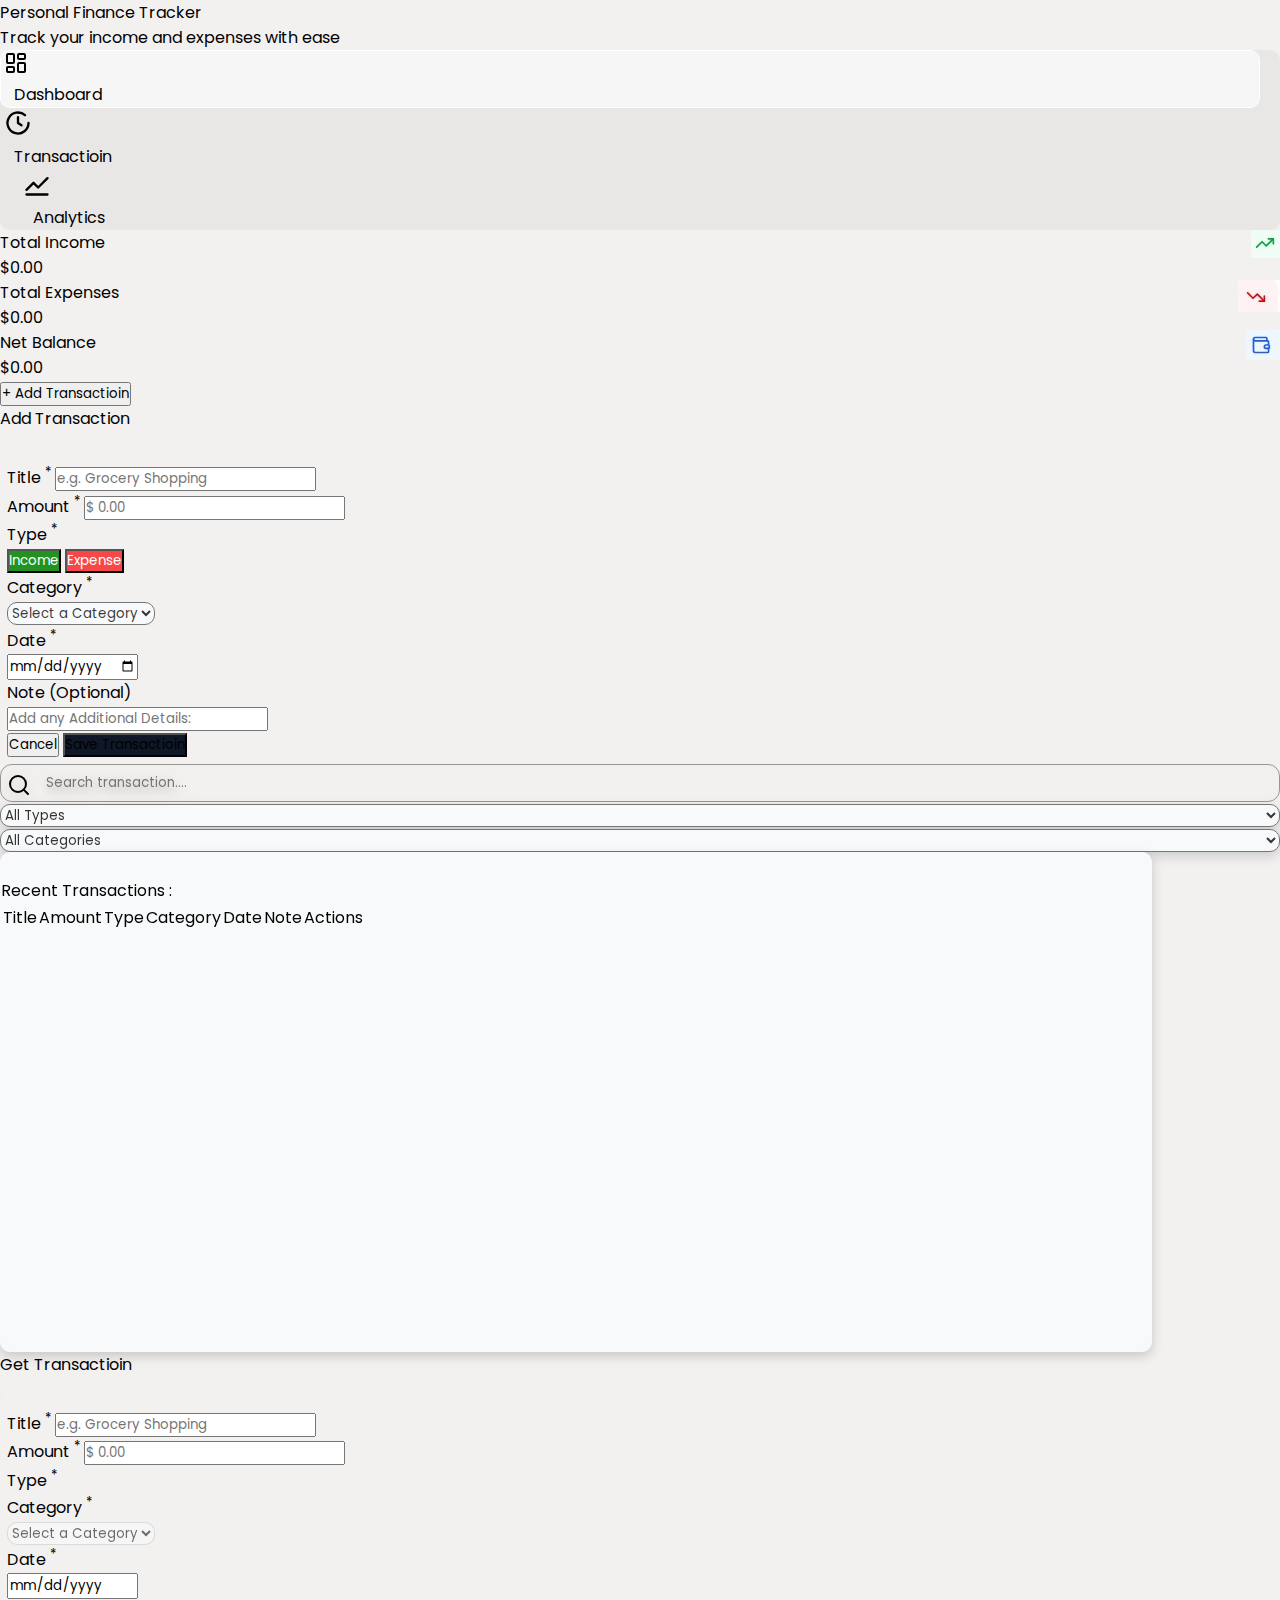
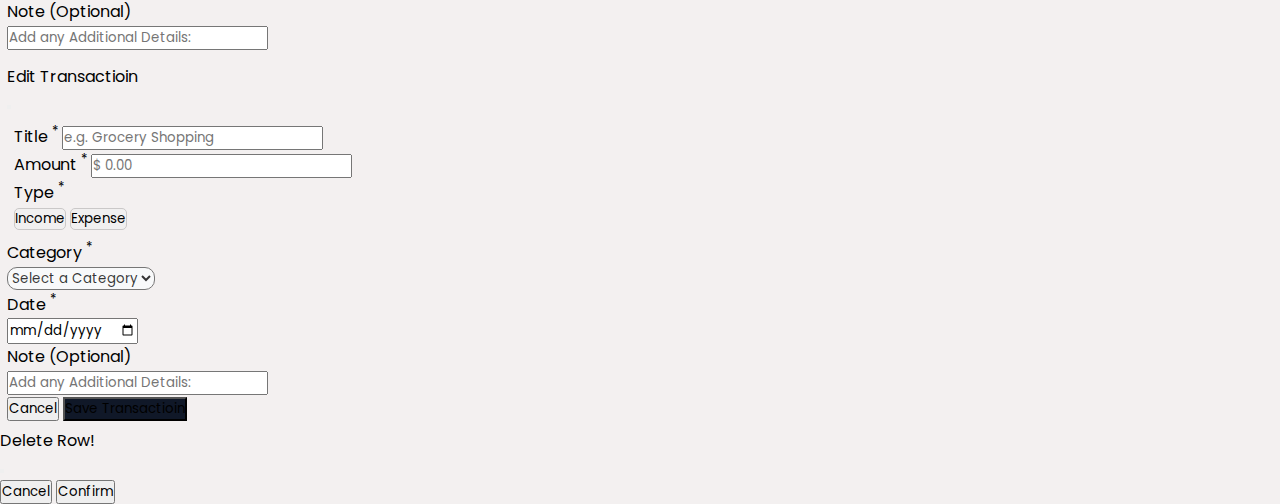
<file: index.html>
<!DOCTYPE html>
<html lang="en">

<head>
  <meta charset="UTF-8" />
  <meta name="viewport" content="width=device-width, initial-scale=1.0" />
  <title>Personal Finance Tracker Web Application</title>
  <link rel="stylesheet" href="style.css" />
  <link href="https://cdn.jsdelivr.net/npm/bootstrap@5.0.2/dist/css/bootstrap.min.css" rel="stylesheet"
    integrity="sha384-EVSTQN3/azprG1Anm3QDgpJLIm9Nao0Yz1ztcQTwFspd3yD65VohhpuuCOmLASjC" crossorigin="anonymous" />
  <link rel="preconnect" href="https://fonts.googleapis.com" />
  <link rel="preconnect" href="https://fonts.gstatic.com" crossorigin />
  <link
    href="https://fonts.googleapis.com/css2?family=Poppins:ital,wght@0,100;0,200;0,300;0,400;0,500;0,600;0,700;0,800;0,900;1,100;1,200;1,300;1,400;1,500;1,600;1,700;1,800;1,900&family=Rubik:ital,wght@0,300..900;1,300..900&display=swap"
    rel="stylesheet" />
</head>

<body>

  <div class="container ">
    <div class="row mt-5">
      <h4>Personal Finance Tracker</h4>
      <p>Track your income and expenses with ease</p>
    </div>
  </div>
  <!-- <div class="conatiner">
    <div class="row">
      <div class="d-flex justify-content-end ">
        <svg  id="svglight" class="me-5" xmlns="http://www.w3.org/2000/svg" width="24" height="24" fill="none"
          stroke="currentColor" stroke-width="2" stroke-linecap="round" stroke-linejoin="round" viewBox="0 0 24 24">
          <circle cx="12" cy="12" r="5"></circle>
          <line x1="12" y1="1" x2="12" y2="3"></line>
          <line x1="12" y1="21" x2="12" y2="23"></line>
          <line x1="4.22" y1="4.22" x2="5.64" y2="5.64"></line>
          <line x1="18.36" y1="18.36" x2="19.78" y2="19.78"></line>
          <line x1="1" y1="12" x2="3" y2="12"></line>
          <line x1="21" y1="12" x2="23" y2="12"></line>
          <line x1="4.22" y1="19.78" x2="5.64" y2="18.36"></line>
          <line x1="18.36" y1="5.64" x2="19.78" y2="4.22"></line>
        </svg>
        <script>
          let lightMode = document.getElementById('svglight');
          lightMode.addEventListener('click',()=>{
            document.body.classList.toggle('dark-mode')
          });
        </script>
      </div>
    </div>
  </div> -->

  <div class="container mt-5">
    <div class="row">
      <div class="nav p-2">
        <div class="d-flex align-items-center nav-li-2 ">
          <svg xmlns="http://www.w3.org/2000/svg" width="24" height="24" viewBox="0 0 24 24" fill="none"
            stroke="currentColor" stroke-width="2" stroke-linecap="round" stroke-linejoin="round">
            <rect width="7" height="9" x="3" y="3" rx="1" />
            <rect width="7" height="5" x="14" y="3" rx="1" />
            <rect width="7" height="9" x="14" y="12" rx="1" />
            <rect width="7" height="5" x="3" y="16" rx="1" />
          </svg>
          <h5 class="mt-2 dhead">Dashboard</h5>
        </div>
        <div class="d-flex justify-content-center align-items-center nav1">
          <svg xmlns="http://www.w3.org/2000/svg" width="28" height="28" viewBox="0 0 24 24" fill="none"
            stroke="currentColor" stroke-width="2" stroke-linecap="round" stroke-linejoin="round" role="img"
            aria-label="Transactions - history">
            <title>Transactions - history</title>
            <path d="M21 12a9 9 0 1 1-3-6.7"></path>
            <polyline points="12 7 12 12 15 14"></polyline>
          </svg>
          <h5 class="mt-2 dhead">Transactioin</h5>
        </div>

        <div class="d-flex justify-content-center align-items-center nav-li-3">
          <svg xmlns="http://www.w3.org/2000/svg" width="28" height="28" viewBox="0 0 24 24" fill="none"
            stroke="currentColor" stroke-width="2" stroke-linecap="round" stroke-linejoin="round" role="img"
            aria-label="Analytics - line chart">
            <title>Analytics - line chart</title>
            <polyline points="3 17 9 11 13 15 21 7"></polyline>
            <line x1="3" y1="21" x2="21" y2="21"></line>
          </svg>
          <h5 class="mt-2 dhead">Analytics</h5>
        </div>
      </div>
    </div>
  </div>
  <div class="container-fluid mt-5">
    <div class="row gap-5 d-flex justify-content-center ">
      <!-- div1 -->
      <div class="div1 col-md-3 col-sm-11 mx-md-0 ms-md-0 ms-sm-5  mx-sm-auto border rounded p-3 bg-light">
        <img src="assets/Screenshot 2025-12-12 211952.jpg" alt="Total Income" />
        <p>Total Income</p>
        <p id="T-Income"></p>
      </div>
      <!-- div2 -->

      <div class="div1 col-md-3 col-sm-11 mx-md-0 ms-md-0 ms-sm-5  mx-sm-auto border rounded p-3 bg-light">
        <img src="assets/Screenshot 2025-12-12 212757.jpg" alt="Total Expenses" />
        <p>Total Expenses</p>
        <p id="T-Expense"></p>

      </div>

      <!-- div 3 -->

      <div class="div1 col-md-3 col-sm-11 mx-md-0 mx-sm-auto ms-sm-5  border rounded p-3 bg-light">
        <img src="assets/Screenshot 2025-12-12 212914.jpg" alt="Total Expenses" />
        <p>Net Balance</p>
        <p id="N-balance"></p>
      </div>
    </div>
  </div>


  <div class="container-fluid">
    <div class="row ">
      <div class="d-flex justify-content-end col-md-11 col-12 ms-md-0 mt-4">
        <button type="button" class="btn btn-dark p-2  " data-bs-toggle="modal" data-bs-target="#exampleModal"
          data-bs-whatever="@getbootstrap">
          + Add Transactioin
        </button>
      </div>

      <!-- Add Trsaction Model  -->
      <div class="modal fade" id="exampleModal" tabindex="-1" aria-labelledby="exampleModalLabel" aria-hidden="true">
        <div class="modal-dialog ">
          <div class="modal-content border-light border rounded">
            <div class="modal-header">
              <h5 class="modal-title" id="exampleModalLabel">Add Transaction</h5>
              <button type="button" class="btn-close" data-bs-dismiss="modal" aria-label="Close"></button>
            </div>
            <div class="modal-body">
              <form>
                <div class="mb-3">
                  <label for="recipient-name" class="col-form-label">Title <sup class="text-danger">*</sup>
                  </label>
                  <input onchange="handleChange(event)" id="title" name="title" type="text"
                    class="form-control border rounded" placeholder="e.g. Grocery Shopping">
                </div>
                <div class="mb-3">
                  <label for="message-text" class="col-form-label">Amount <sup class="text-danger">*</sup></label>
                  <input onchange="handleChange(event)" id="amount" class="form-control" type="number" name="amount"
                    placeholder="$ 0.00">

                </div>
                <div class="mb-3">
                  <label for="message-text" class="col-form-label">Type <sup class="text-danger">*</sup></label>
                  <div class="mt-1 d-flex gap-4">
                    <input onclick="handleChange(event)" name="type" type="button" value="Income"
                      class="w-50 p-2  border rounded type-btn2" id="type1">
                    <input onclick="handleChange(event)" name="type" type="button" value="Expense"
                      class="w-50 p-2 type-btn3 border rounded " id="type2">
                  </div>
                  <div class="mt-3">
                    <label for="message-text" class="col-form-label">Category <sup class="text-danger">*</sup></label>
                    <div>
                      <select onchange="handleChange(event)" id="Category" name="Category" id="Category" name="Category"
                        class="w-100 p-2 border-1 rounded">
                        <option value="">Select a Category</option>
                        <option value="Food and Dining">Food and Dining</option>
                        <option value="Transportation">Transportation</option>
                        <option value="Utlities">Utlities</option>
                        <option value="Entertainment">Entertainment</option>
                        <option value="Shopping">Shopping</option>
                        <option value="Shopping">Health & Fitness</option>
                        <option value="Educatioin">Educatioin</option>
                        <option value="Bills">Bills</option>
                        <option value="Travels">Travels</option>
                        <option value="Salary">Salary</option>
                        <option value="other">other</option>

                      </select>
                      <div class="mt-3">
                        <label for="message-text" class="col-form-label">Date <sup class="text-danger">*</sup></label>
                        <div>
                          <input onchange="handleChange(event)" type="Date" name="date" id="date" class="p-2 w-100">
                        </div>
                      </div>
                    </div>
                    <div class="mt-4  mb-3">
                      <label for="optional message form-label">
                        Note (Optional)
                      </label>
                    </div>
                    <div class="mt-2">
                      <input onchange="handleChange(event)" type="text" name="note" id="note" class="w-100 p-4  "
                        placeholder="Add any Additional Details:">
                    </div>
              </form>
            </div>
            <div class="modal-footer d-flex justify-content-center gap-4">
              <button type="button" class="btn btn-light text-success  mt-5 border rounded  footerbtn1 p-2 col-4"
                data-bs-dismiss="modal">
                Cancel
              </button>
              <button onclick="transaction()" type="button"
                class="modal-footer btn border text-light mt-5 bg-dark footerbtn1 footerbtn2 p-2 "
                data-bs-dismiss="modal">Save
                Transactioin</button>
            </div>
          </div>
        </div>
      </div>
    </div>
  </div>
  </div>


  <div class="container search-parent mt-4 bg-light  p-md-4 p-sm-5" id="SearchModel">
    <div class="row align-items-center  ">
      <div class="searcharea col-md-8 mb-md-0 mb-sm-2 ">
        <div class="search-section">
          <svg class="searchsvg" xmlns="http://www.w3.org/2000/svg" width="24" height="24" fill="none"
            stroke="currentColor" stroke-width="2" stroke-linecap="round" stroke-linejoin="round"
            class="feather feather-search">
            <circle cx="11" cy="11" r="8"></circle>
            <line x1="21" y1="21" x2="16.65" y2="16.65"></line>
          </svg>

          <input onchange="search(this.value)" type="search" name="search" id="search"
            placeholder="Search transaction...." />

        </div>
      </div>

      <div class="searcharea col-md-2 mb-sm-2">
        <div class="search-section">
          <select class=" p-2" onchange="changetypes(this.value)">
            <option value="All">All Types</option>
            <option value="Income">Income</option>
            <option value="Expense">Expense</option>
          </select>
        </div>
      </div>

      <div class="searcharea col-md-2 mb-sm-2">
        <div class="search-section">
          <select name="All Types" class="p-2" onchange="ChangeCategory(this.value)">
            <option value="All">All Categories</option>
            <option value="Salary">Salary</option>
            <option value="Freelance">Freelance</option>
            <option value="Food and Dining">Food and Dining</option>
            <option value="Transportation">Transportation</option>
            <option value="Utlities">Utlities</option>
            <option value="Entertainment">Entertainment</option>
            <option value="Shopping">Shopping</option>
            <option value="Health & Fitness">Health & Fitness</option>
            <option value="Educatioin">Educatioin</option>
            <option value="Bills">Bills</option>
            <option value="Travels">Travels</option>
            <option value="other">other</option>
          </select>
        </div>
      </div>
    </div>
  </div>

  <!-- table -->
  <div class="container-fluid mt-5 ">
    <div class="row ">
      <div class=" table-responsive transaction col-md-10 col-sm-12 border mx-auto mb-3">
        <table class="table border-secondary table-hover">
          <br>
          <p>Recent Transactions :</p>
          <thead class="text-secondary border-secondary ">
            <tr>
              <th scope="col" class="text-start" data-bs-toggle="modal" data-bs-target="#GetBox">Title</th>
              <th scope="col" class="text-start"> Amount</th>
              <th scope="col" class="text-start">Type</th>
              <th scope="col" class="text-start">Category</th>
              <th scope="col" class="text-start"> Date</th>
              <th scope="col" class="text-start"> Note</th>
              <th scope="col" class="text-start"> Actions</th>
            </tr>
          </thead>
          <tbody id="tbody">
          </tbody>
        </table>
        <div class="text-center text-success d-flex justify-content-center mt-5 mb-5 fs-2 h- fw-bold" id="NotFound">
        </div>
      </div>
    </div>
  </div>




  <!-- Button trigger modal -->
  <!-- <button type="button" class="btn btn-primary" data-bs-toggle="modal" data-bs-target="#getModal">
        Launch demo modal
      </button> -->


  <!-- Modal -->
  <div class="modal fade" id="mewModal" tabindex="-1" aria-hidden="true">
    <div class="modal-dialog">
      <div class="modal-content">
        <div class="modal-header">
          <h5 class="modal-title" id="exampleModalLabel">Get Transactioin</h5>
          <button type="button" class="btn-close" data-bs-dismiss="modal" aria-label="Close"></button>
        </div>
        <div class="modal-body">
          <form>
            <div class="form-group">
              <label for="recipient-name" class="col-form-label">Title <sup class="text-danger">*</sup>
              </label>
              <input onchange="handleChange(event)" id="S-title" name="title" type="text"
                class="form-control border rounded" placeholder="e.g. Grocery Shopping" readonly>
            </div>

            <div class="mt-3">
              <label for="message-text" class="col-form-label">Amount <sup class="text-danger">*</sup></label>
              <input onchange="handleChange(event)" id="S-amount" class="form-control " type="number" name="amount"
                placeholder="$ 0.00" readonly>
            </div>

            <div class="mt-3">
              <label for="message-text" class="col-form-label">Type <sup class="text-danger">*</sup></label>
              <div class="mt-1 d-flex gap-4" id="types">
              </div>
            </div>

            <div class="mt-3">
              <label for="message-text" class="col-form-label">Category <sup class="text-danger">*</sup></label>
              <div>
                <select onchange="handleChange(event)" name="Category" id="S-Category" name="Category"
                  class="w-100 p-2 border-1 rounded" disabled>
                  <option value="">Select a Category</option>
                  <option value="All">Select a Category</option>
                  <option value="Food and Dining">Food and Dining</option>
                  <option value="Transportation">Transportation</option>
                  <option value="Utlities">Utlities</option>
                  <option value="Entertainment">Entertainment</option>
                  <option value="Shopping">Shopping</option>
                  <option value="Shopping">Health & Fitness</option>
                  <option value="Educatioin">Educatioin</option>
                  <option value="Bills">Bills</option>
                  <option value="Travels">Travels</option>
                  <option value="Salary">Salary</option>
                  <option value="other">other</option>
                </select>
                <div class="mt-3">
                  <label for="message-text" class="col-form-label">Date <sup class="text-danger">*</sup></label>
                  <div>
                    <input onchange="handleChange(event)" type="Date" name="date" id="S-date" class="p-2 w-100"
                      readonly>
                  </div>
                </div>
              </div>
              <div class="mt-4  mb-3">
                <label for="optional message form-label">
                  Note (Optional)
                </label>
              </div>
              <div class="mt-2">
                <input onchange="handleChange(event)" type="text" name="note" id="S-note" class="w-100 p-4  "
                  placeholder="Add any Additional Details:" readonly>
              </div>
          </form>
        </div>
      </div>
    </div>
  </div>
  </div>
  </div>
  </div>

  <!-- Edit Model -->

  <div class="modal fade EditForm" id="EditBox" tabindex="-1" aria-labelledby="exampleModalLabel" aria-hidden="true">
    <div class="modal-dialog ">
      <div class="modal-content border-light border rounded ">
        <div class="modal-header">
          <h5 class="modal-title" id="exampleModalLabel">Edit Transactioin</h5>
          <button type="button" class="btn-close" data-bs-dismiss="modal" aria-label="Close"></button>
        </div>
        <div class="modal-body">
          <form>
            <div class="mb-3">
              <label for="recipient-name" class="col-form-label">Title <sup class="text-danger">*</sup>
              </label>
              <input onchange="handleChange(event)" id="E-title" name="title" type="text"
                class="form-control border rounded" placeholder="e.g. Grocery Shopping">
              <input onchange="handleChange(event)" type="hidden" id="id">
            </div>
            <div class="mb-3">
              <label for="message-text" class="col-form-label">Amount <sup class="text-danger">*</sup></label>
              <input onchange="handleChange(event)" id="E-amount" class="form-control" type="number" name="amount"
                placeholder="$ 0.00">
            </div>
            <div class="mb-3">
              <label for="message-text" class="col-form-label">Type <sup class="text-danger">*</sup></label>
              <div class="mt-1 d-flex gap-4" id="type-e">
                <input name="type" type="button" value="Income" class="w-50 text-center type-btn" id="E-type1">
                <input name="type" type="button" value="Expense" class="w-50 p-2 text-center type-btn" id="E-type2">
              </div>
            </div>
        </div>
        <div class="mx-3">
          <label for="message-text" class="col-form-label">Category <sup class="text-danger">*</sup></label>
          <div>
            <select onchange="handleChange(event)" name="Category" id="E-Category" name="Category"
              class="w-100  py-2 border-1 rounded">
              <option value="">Select a Category</option>
              <option value="Food and Dining">Food and Dining</option>
              <option value="Transportation">Transportation</option>
              <option value="Utlities">Utlities</option>
              <option value="Entertainment">Entertainment</option>
              <option value="Shopping">Shopping</option>
              <option value="Shopping">Health & Fitness</option>
              <option value="Educatioin">Educatioin</option>
              <option value="Bills">Bills</option>
              <option value="Travels">Travels</option>
              <option value="Salary">Salary</option>
              <option value="other">other</option>
            </select>
            <div class="mt-3">
              <label for="message-text" class="col-form-label">Date <sup class="text-danger">*</sup></label>
              <div>
                <input onchange="handleChange(event)" type="Date" name="date" id="E-date" class="p-2 w-100">
              </div>
            </div>
          </div>
          <div class="mt-4  mb-3">
            <label for="optional message form-label">
              Note (Optional)
            </label>
          </div>
          <div class="mt-2">
            <input onchange="handleChange(event)" type="text" name="note" id="E-note" class="w-100 p-4  "
              placeholder="Add any Additional Details:">
          </div>
          </form>
        </div>
        <div class="modal-footer d-flex justify-content-center gap-4 mb-3">
          <button type="button" class="btn btn-light text-success  mt-5 border rounded  footerbtn1 p-2 col-4"
            data-bs-dismiss="modal">
            Cancel
          </button>
          <button onclick="update()" type="button"
            class=" modal-footer btn border text-light mt-5 bg-dark footerbtn1 footerbtn2 p-2 "
            data-bs-dismiss="modal">Save
            Transactioin</button>
        </div>
      </div>
    </div>
  </div>


  <!-- DeleteModal -->
  <!-- Modal -->
  <div class="modal fade" id="DeleteRow" tabindex="-1" aria-labelledby="exampleModalLabel" aria-hidden="true">
    <div class="modal-dialog">
      <div class="modal-content" id="DeleteRow">
        <div class="modal-header">
          <h5 class="modal-title" id="exampleModalLabel">Delete Row!</h5>
          <button type="button" class="btn-close" data-bs-dismiss="modal" aria-label="Close"></button>
        </div>
        <div class="modal-footer">
          <button type="button" class="btn btn-secondary" data-bs-dismiss="modal">Cancel</button>
          <input id="DeleteID" type="text" hidden>
          <button onclick="deleterow()" data-bs-dismiss="modal" type="button" class="btn btn-primary">Confirm</button>
        </div>
      </div>
    </div>
  </div>


  <script src="https://cdn.jsdelivr.net/npm/bootstrap@5.3.8/dist/js/bootstrap.bundle.min.js"
    integrity="sha384-FKyoEForCGlyvwx9Hj09JcYn3nv7wiPVlz7YYwJrWVcXK/BmnVDxM+D2scQbITxI"
    crossorigin="anonymous"></script>
  <script src="https://cdn.jsdelivr.net/npm/bootstrap@5.0.2/dist/js/bootstrap.bundle.min.js"></script>
  <script src="script.js"></script>
</body>

</html>
</file>
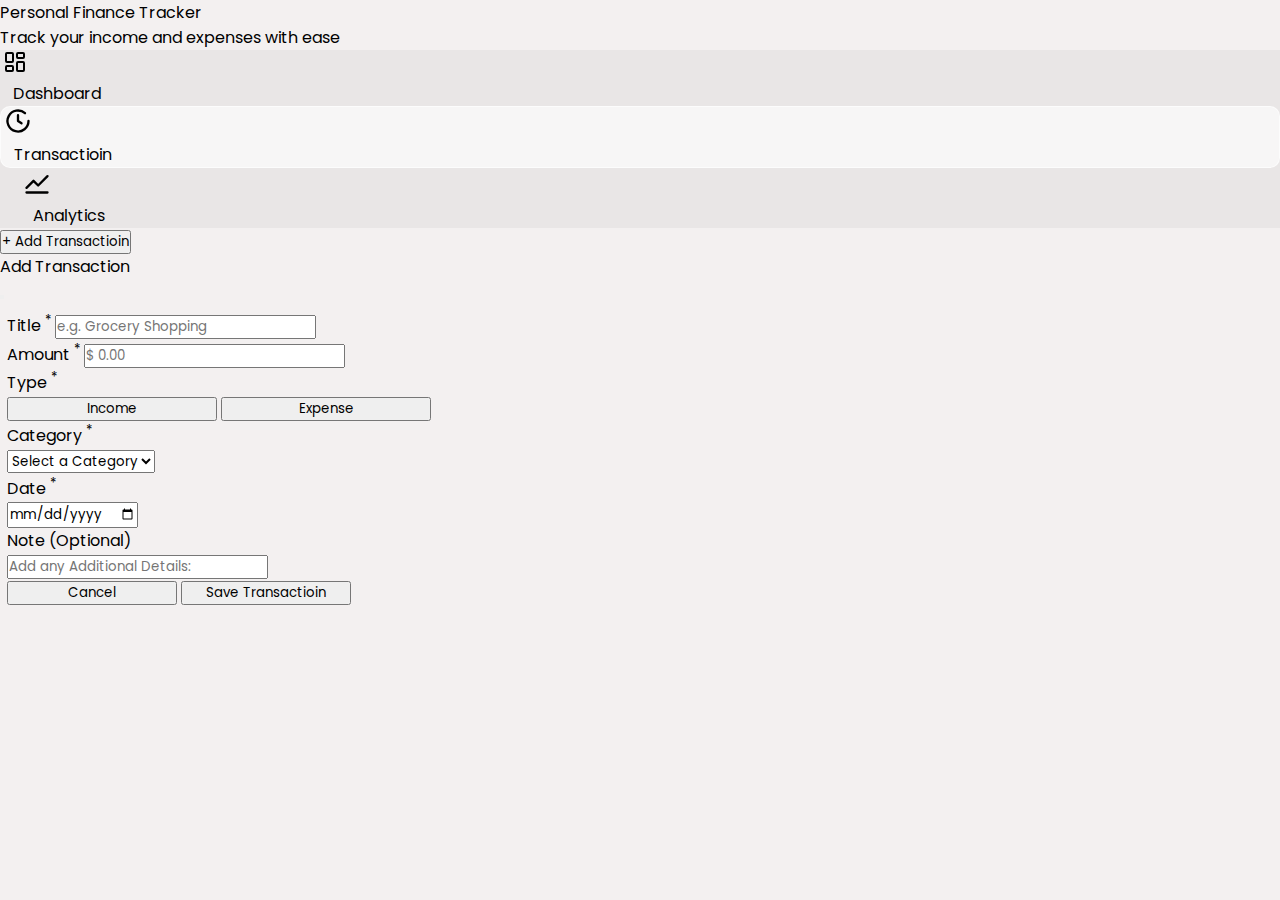
<file: components/transactioin.html>
<!DOCTYPE html>
<html lang="en">

<head>
  <meta charset="UTF-8" />
  <meta name="viewport" content="width=device-width, initial-scale=1.0" />
  <title>Personal Finance Tracker Web Application</title>
  <link rel="stylesheet" href="transaction.css" />
  <link href="https://cdn.jsdelivr.net/npm/bootstrap@5.0.2/dist/css/bootstrap.min.css" rel="stylesheet"
    integrity="sha384-EVSTQN3/azprG1Anm3QDgpJLIm9Nao0Yz1ztcQTwFspd3yD65VohhpuuCOmLASjC" crossorigin="anonymous" />
  <link rel="preconnect" href="https://fonts.googleapis.com" />
  <link rel="preconnect" href="https://fonts.gstatic.com" crossorigin />
  <link
    href="https://fonts.googleapis.com/css2?family=Poppins:ital,wght@0,100;0,200;0,300;0,400;0,500;0,600;0,700;0,800;0,900;1,100;1,200;1,300;1,400;1,500;1,600;1,700;1,800;1,900&family=Rubik:ital,wght@0,300..900;1,300..900&display=swap"
    rel="stylesheet" />
</head>
<style>

</style>

<body>
  <div class="container ">
    <div class="row mt-5">
      <h4>Personal Finance Tracker</h4>
      <p>Track your income and expenses with ease</p>
    </div>
  </div>
  <div class="container mt-5">
    <div class="row">
      <div class="nav p-2">
        <div class="d-flex align-items-center nav-li-2 ">
          <svg xmlns="http://www.w3.org/2000/svg" width="24" height="24" viewBox="0 0 24 24" fill="none"
            stroke="currentColor" stroke-width="2" stroke-linecap="round" stroke-linejoin="round">
            <rect width="7" height="9" x="3" y="3" rx="1" />
            <rect width="7" height="5" x="14" y="3" rx="1" />
            <rect width="7" height="9" x="14" y="12" rx="1" />
            <rect width="7" height="5" x="3" y="16" rx="1" />
          </svg>
          <h5 class="mt-2 dhead">Dashboard</h5>
        </div>
        <div class="d-flex justify-content-center align-items-center nav1">
          <svg xmlns="http://www.w3.org/2000/svg" width="28" height="28" viewBox="0 0 24 24" fill="none"
            stroke="currentColor" stroke-width="2" stroke-linecap="round" stroke-linejoin="round" role="img"
            aria-label="Transactions - history">
            <title>Transactions - history</title>
            <path d="M21 12a9 9 0 1 1-3-6.7"></path>
            <polyline points="12 7 12 12 15 14"></polyline>
          </svg>
          <h5 class="mt-2 dhead">Transactioin</h5>
        </div>

        <div class="d-flex justify-content-center align-items-center nav-li-3">
          <svg xmlns="http://www.w3.org/2000/svg" width="28" height="28" viewBox="0 0 24 24" fill="none"
            stroke="currentColor" stroke-width="2" stroke-linecap="round" stroke-linejoin="round" role="img"
            aria-label="Analytics - line chart">
            <title>Analytics - line chart</title>
            <polyline points="3 17 9 11 13 15 21 7"></polyline>
            <line x1="3" y1="21" x2="21" y2="21"></line>
          </svg>
          <h5 class="mt-2 dhead">Analytics</h5>
        </div>
      </div>
    </div>
  </div>

  <div class="container mt-5">
    <div class="row ">
      <div class="d-flex justify-content-end col-md-12">
        <button type="button" class="btn btn-dark" data-bs-toggle="modal" data-bs-target="#exampleModal"
          data-bs-whatever="@getbootstrap">
          + Add Transactioin
        </button>

        <div class="modal fade " id="exampleModal" tabindex="-1" aria-labelledby="exampleModalLabel" aria-hidden="true">
          <div class="modal-dialog ">
            <div class="modal-content border-light border rounded ">
              <div class="modal-header">
                <h5 class="modal-title" id="exampleModalLabel">Add Transaction</h5>
                <button type="button" class="btn-close" data-bs-dismiss="modal" aria-label="Close"></button>
              </div>
              <div class="modal-body">
                <form>
                  <div class="mb-3">
                    <label for="recipient-name" class="col-form-label">Title <sup class="text-danger">*</sup> </label>
                    <input type="text" class="form-control border rounded" id="Title"
                      placeholder="e.g. Grocery Shopping">
                  </div>
                  <div class="mb-3">
                    <label for="message-text" class="col-form-label">Amount <sup class="text-danger">*</sup></label>
                    <input class="form-control" type="Number" name="number" id="" placeholder="$ 0.00">
                  </div>
                  <div class="mb-3">
                    <label for="message-text" class="col-form-label">Type <sup class="text-danger">*</sup></label>
                    <div class="mt-1 d-flex gap-4">
                      <button   type="button" class="btn btn-success formbtn1  border rounded" >
                        Income
                      </button>
                      <button type="button " class="btn btn-danger formbtn1 border rounded">Expense</button>
                    </div>

                    <div class="mt-3">
                      <label for="message-text" class="col-form-label">Category <sup class="text-danger">*</sup></label>
                      <div>
                        <select id="Category" name="Category" class="w-100 p-2 border-1 rounded">
                          <option value="">Select a Category</option>
                          <option value="Food and Dining">Food and Dining</option>
                          <option value="Transportation">Transportation</option>
                          <option value="Utlities">Utlities</option>
                          <option value="Entertainment">Entertainment</option>
                          <option value="Shopping">Shopping</option>
                          <option value="Shopping">Health & Fitness</option>
                          <option value="Educatioin">Educatioin</option>
                          <option value="Bills">Bills</option>
                          <option value="Travels">Travels</option>
                          <option value="other">other</option>

                        </select>
                        <div class="mt-3">
                          <label for="message-text" class="col-form-label">Date <sup class="text-danger">*</sup></label>
                          <div>
                            <input type="Date" name="Date" id="" class="p-2 w-100">
                          </div>
                        </div>
                      </div>
                      <div class="mt-4  mb-3">
                        <label for="optional message form-label">
                          Note (Optional)
                        </label>
                      </div>
                      <div class="mt-2">
                        <input type="text" name="textarea" id="" class="w-100 p-4  "
                          placeholder="Add any Additional Details:">
                      </div>
                </form>


              </div>
              <div class="modal-footer d-flex justify-content-center gap-4">
                <button type="button" class="btn btn-light text-success  mt-5 border rounded  footerbtn1 p-2"
                  data-bs-dismiss="modal">
                  Cancel
                </button>
                <button type="button" class="btn border text-light mt-5 bg-dark footerbtn1 footerbtn2 p-2">Save
                  Transactioin</button>
              </div>
            </div>
          </div>
        </div>
      </div>
    </div>
  </div>

  <div class="container ">
    <div class="row">
      <div class="searcharea   ">

      </div>
    </div>
  </div>

 

  <script src="https://cdn.jsdelivr.net/npm/bootstrap@5.3.8/dist/js/bootstrap.bundle.min.js"
    integrity="sha384-FKyoEForCGlyvwx9Hj09JcYn3nv7wiPVlz7YYwJrWVcXK/BmnVDxM+D2scQbITxI"
    crossorigin="anonymous"></script>
</body>

</html>
</file>
<file: style.css>
* {
  margin: 0;
  padding: 0;
  box-sizing: border-box;
  font-family: "Poppins", sans-serif;
  font-weight: 400;
  font-style: normal;

}

body {
  background-color: rgb(243, 240, 240) !important;
}

.formbtn1 {
  width: 210px;
  padding: 10px;
}

.dhead {
  padding-left: 10px;
}

.nav {
  background-color: #e9e6e6;
   border-radius: 10px;

}

.nav1 {
  padding-right: 10px;
  padding-left: 3px;
  cursor: pointer;
  border: 1px solid #e9e6e6;
  transition: all 0.2s ease-in;
 
}

.nav1:hover {
  background-color: #ffffff9e;
  border: 1px solid #ffffff9e;
  border-radius: 10px;
}

.nav-li-2 {
  background-color: #ffffff9e;
  border: 1px solid #ffffff9e;
  border-radius: 10px;
  margin-right: 20px;
  border: 1px solid white;
  padding-right: 10px;
  padding-left: 3px;
}

.nav-li-3 {
  margin-left: 20px;
  padding-right: 10px;
  padding-left: 3px;
}

/* #E-type1 {
  border-radius: .25rem;
  background-color: #198754;
  color: white;
  border: 1px solid #198754;
}

#E-type2 {
  border-radius: .25rem;
  color: white;
  background-color: rgba(255, 0, 0, 0.699);
} */

 .type-btn {
  background-color: #edf0f235;
  cursor: pointer;
  color: #bcafaf;
}

.type-btn.active {
  background-color: rgba(0, 0, 255, 0.627) ;
  color: white;
  font-weight: bold;
  border: 2px solid rgba(255, 0, 0, 0.82) ;
}

.transaction {
  width: 90%;
  min-height: 500px;
  background-color: #F8F9FA;
  border: 1px solid #F8F9FA;
  border-radius: 10px;
  filter: drop-shadow(0px 4px 6px rgba(0, 0, 0, 0.178));
}

.div1 img {
  float: right;
}

.input input::placeholder {
  color: black;


}

.search {
  position: relative;

}

.srch {
  position: absolute;
  top: 11px;
  left: 15px;
  

}

h5 {
  font-size: 16px !important;
}

form {
  max-height: 500px;
  overflow-y: scroll;
  scrollbar-width: none;
  padding: 7px;

}
.EditForm {
  max-height: 600px;        /* Max height for scrolling */
  overflow-y: auto;         /* Scroll when content exceeds */
  padding: 7px;
   scrollbar-width: none;
}



#deleteicon {
  padding-left: 50px;
}

.modal-dialog {
  overflow: hidden;
}

.btn1 {
  border: 1px solid black !important;
  border-radius: 10px !important;
}

/* .footerbtn1 {
  width: 170px;
} */

.footerbtn2 {
  background-color: #101828;
}


.search-section {
  position: relative;
}

.searchsvg {
  position: absolute;
  top: 9px;
  left: 7px;
}

.search-section input,
.search-section select {
  width: 100%;
}


.search-section input {
  padding-top: 8px;
  padding-bottom: 8px;
  padding-right: 15px;
  padding-left: 45px;
  background-color: rgba(24, 24, 24, 0);
  border: 1px solid rgba(0, 0, 0, 0.378);
  border-radius: 12px;
   filter: drop-shadow(0px 4px 6px rgba(0, 0, 0, 0.155));
  
}

#deleteicon {
  padding-left: 50px;
}

select {
  background-color: #F8F9FA;
  border-radius: 10px;
  color: rgba(0, 0, 0, 0.791);
   
}

#SearchModel{
  filter: drop-shadow(0px 4px 6px rgba(0, 0, 0, 0.155));
   border-radius: 20px;
}
.type-btn{
  color: black;
  border: 1px solid rgb(202, 200, 200);
  border-radius: 5px;
}
/* Active state */
.type-btn.active {
    background-color: #0d6efd;   /* blue */
    color: #fff;
    border: 1px solid white;
    border-radius: 5px;
}

.type-btn2{
background-color: rgba(7, 134, 7, 0.885);
color: white;
}

.type-btn2.active{
  background-color: #0d6efd;   /* blue */
    color: #fff;
    border: 1px solid white;
}
    
.type-btn3{
  background-color: rgba(247, 43, 43, 0.859);
  color: white;
}

.type-btn3.active{
  background-color: rgb(247, 29, 29);
}


/* #svglight{
  margin-top: -62px;
  color: rgba(169, 165, 165, 0.682);
   filter: drop-shadow(0px 4px 6px rgba(0, 0, 0, 0.155));
   cursor: pointer;
} */
/* body.dark-mode {
  background-color: #605f5f64!important;
color: white;
} */
</file>
<file: components/transaction.css>
* {
  margin: 0;
  padding: 0;
  box-sizing: border-box;
  font-family: "Poppins", sans-serif;
  font-family: "Poppins", sans-serif;
  font-weight: 400;
  font-style: normal;
  

}

body {
  background-color: rgb(243, 240, 240) !important;
}
h5{
  font-size: 16px!important;
}
.dhead {
  padding-left: 10px;
}

.nav {
  background-color: #e9e6e6;

}

.nav1 {
  padding-right: 10px;
  padding-left: 3px;
  background-color: #ffffff9e;
  border: 1px solid #ffffff9e;
  border-radius: 10px;
}

.nav-li-2 {
  border-radius: 2px;
  margin-right: 20px;
  padding-right: 10px;
  padding-left: 3px;
}

.nav-li-3 {
  margin-left: 20px;
  padding-right: 10px;
  padding-left: 3px;
}

form {
  max-height: 500px;
  overflow-y: scroll;
  scrollbar-width: none;
  padding: 7px;
}

.footerbtn1 {
  width: 170px;
}
.formbtn1 {
    width: 210px;
}
</file>
